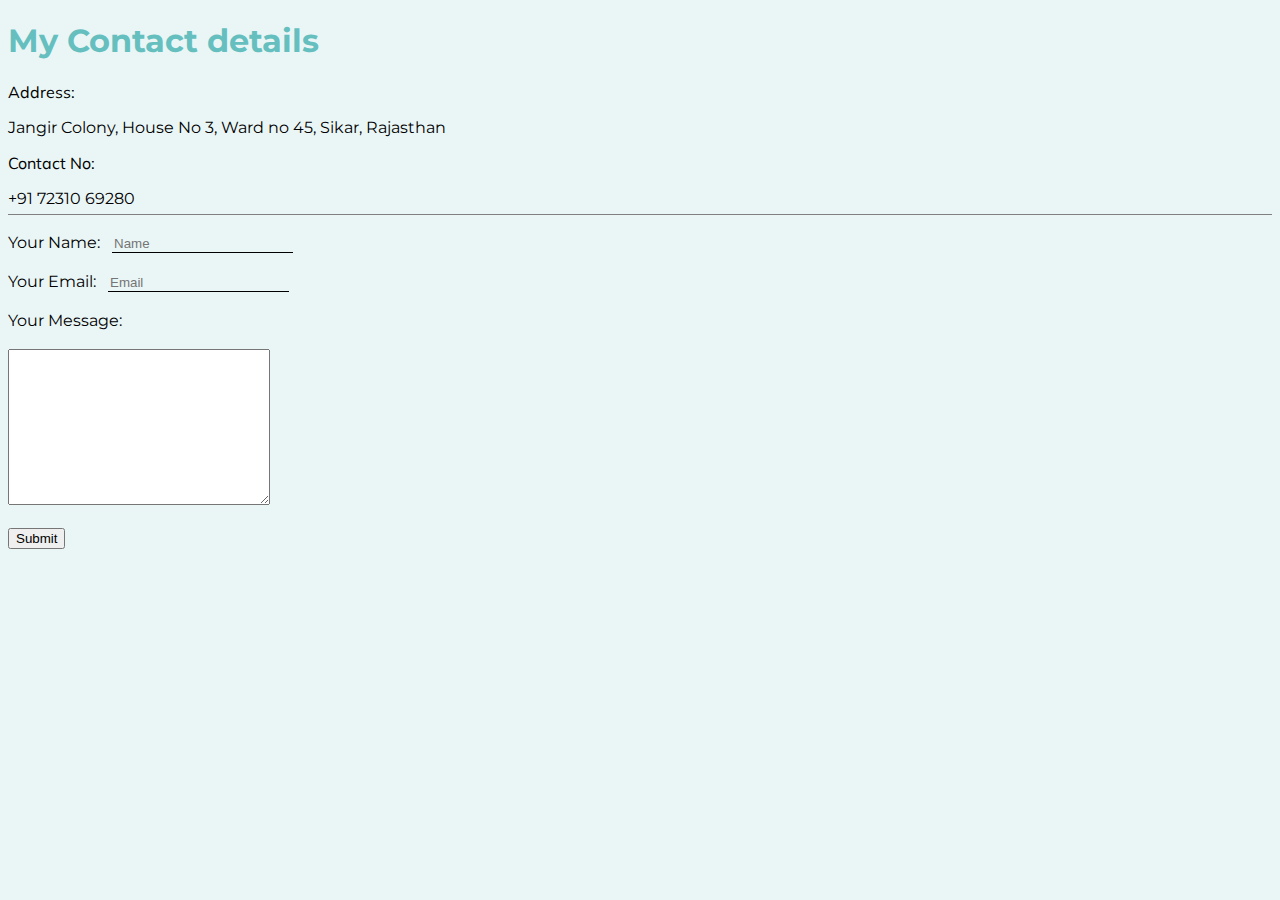
<file: contactme.html>
<!DOCTYPE html>
<html lang="en">
<head>
    <meta charset="UTF-8">
    <meta name="viewport" content="width=device-width, initial-scale=1.0">
    <title>Contact Me</title>
    
    <link rel="icon" href="favicon.ico">
    <link href="https://fonts.googleapis.com/css2?family=Montserrat&family=Sacramento&display=swap" rel="stylesheet">
<link rel="stylesheet" href="contactME.css">
<link href="https://fonts.googleapis.com/css2?family=Muli:wght@200&display=swap" rel="stylesheet">
</head>
<body>

<h1>My Contact details</h1>
<p class="p1">Address: <p>Jangir Colony, House No 3, Ward no 45, Sikar, Rajasthan</p> 
</p>
<p class="p1">Contact No:</p>   <p> +91 72310 69280</p>
<hr>

    <form action="mailto:ajayjangir0044@gmail.com" method="post" enctype="text/plain">
    
        <label for="Name">Your Name:&nbsp&nbsp</label>
        <input type="text" placeholder="Name" name="Name"><br><br>
    <label for="Email">Your Email:&nbsp&nbsp</label>
    <input type="email"placeholder="Email" name="Email"><br><br>
    <label for="Message" placeholder="">Your Message: &nbsp&nbsp</label><br><br>
    
    <textarea name="Message" id="" cols="30" rows="10"></textarea><br><br>
    
    <input type="submit">
    
    
    </form>
</body>
</html>
</file>
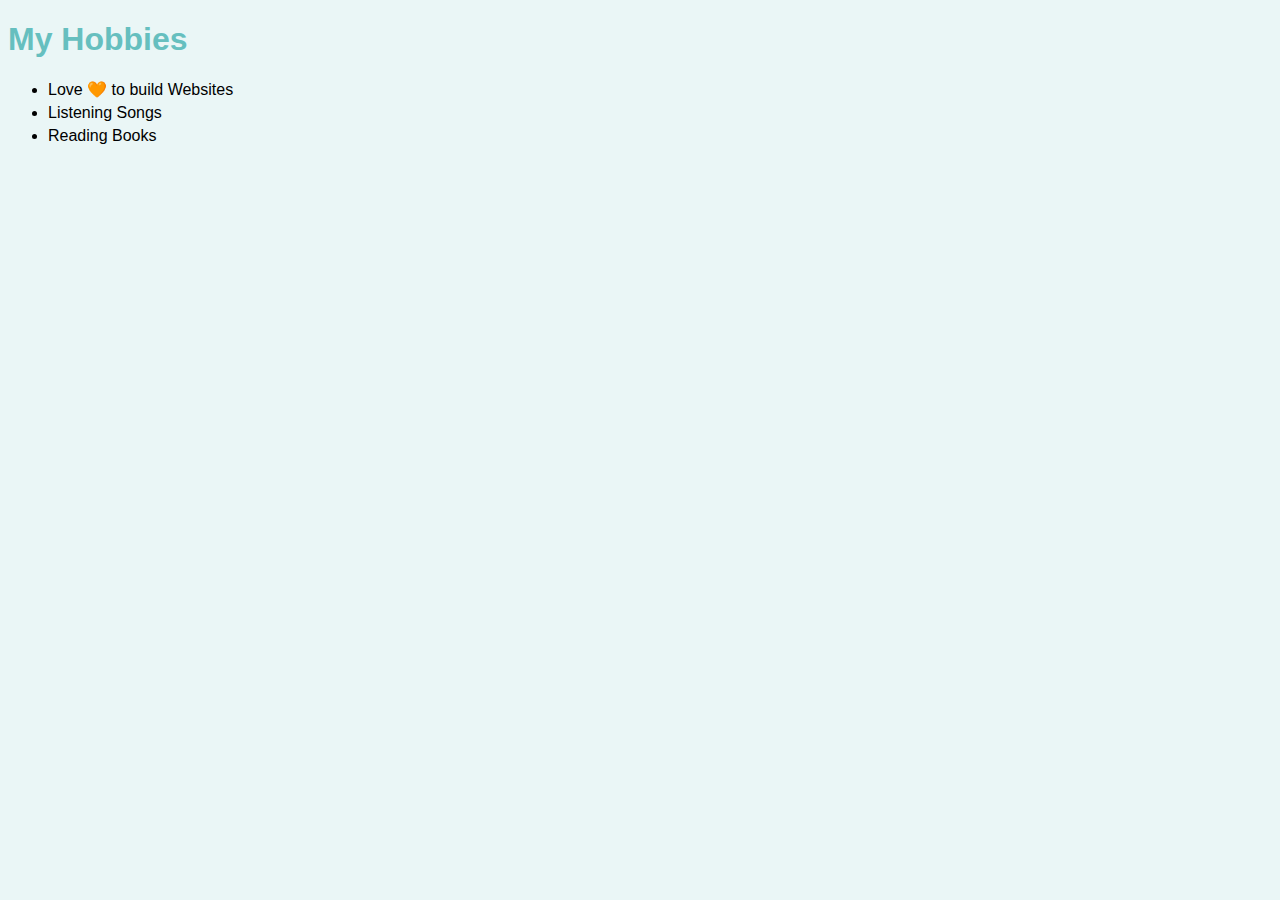
<file: hobbies.html>
<!DOCTYPE html>
<html lang="en">
<head>
    <meta charset="UTF-8">
    <meta name="viewport" content="width=device-width, initial-scale=1.0">
    <link rel="stylesheet" href="hobbies.css">
    <title>My Hobbies </title>
</head>
<body>
    <table>
        <tr><h1>My Hobbies</h1></tr>
        <tr>
           <ul>
               <li class="list">Love 🧡 to build Websites</li>
               <li class="list"> Listening Songs </li>
               <li class="list"> Reading Books</li>
           </ul> 
        </tr>
    </table>
</body>
</html>
</file>
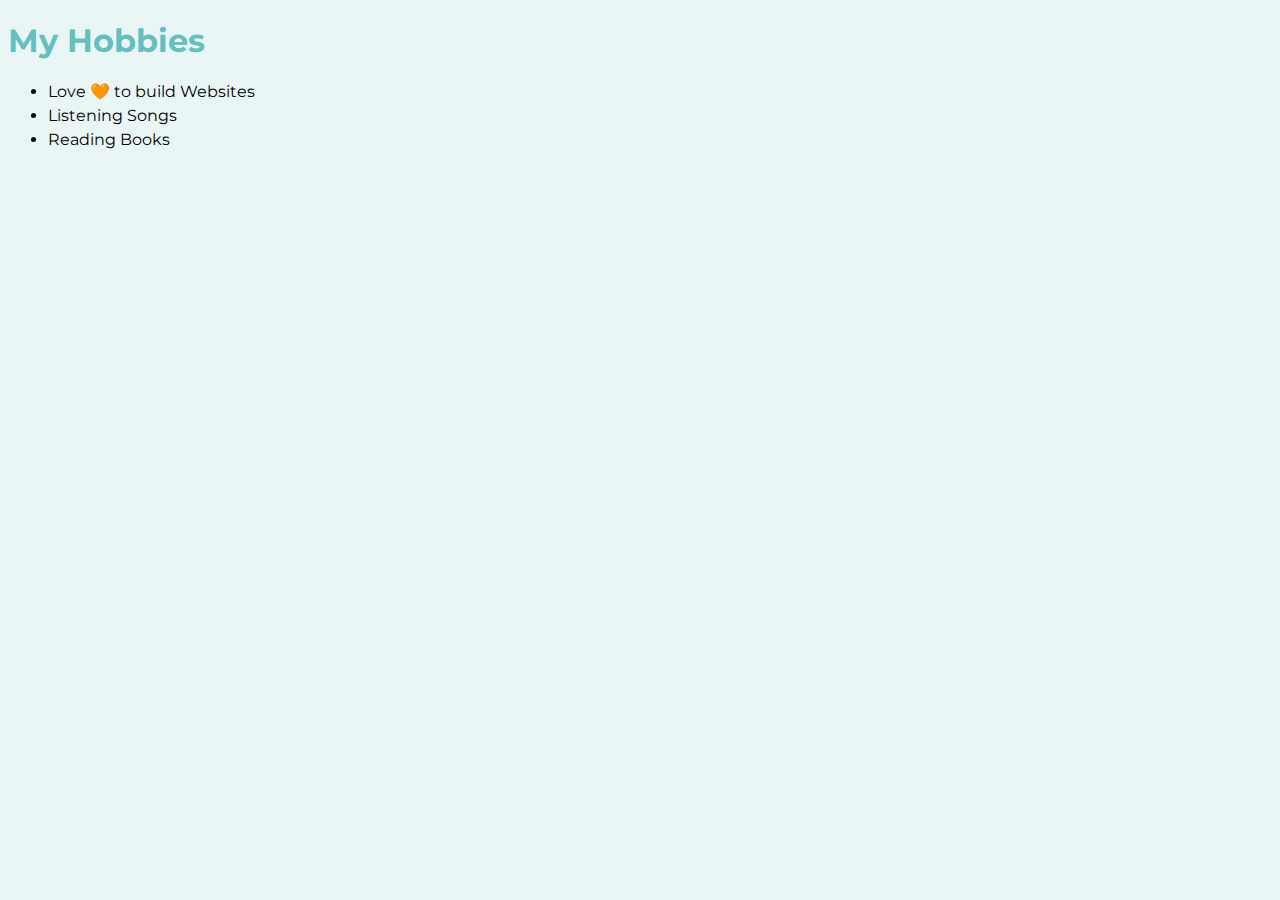
<file: docs/hobbies.html>
<!DOCTYPE html>
<html lang="en">
<head>
    <meta charset="UTF-8">
    <meta name="viewport" content="width=device-width, initial-scale=1.0">
    <link rel="stylesheet" href="hobbies.css">
    
    <link rel="icon" href="favicon.ico">
    <link href="https://fonts.googleapis.com/css2?family=Montserrat&family=Sacramento&display=swap" rel="stylesheet">
    <title>My Hobbies </title>
</head>
<body>
    <table>
        <tr><h1>My Hobbies</h1></tr>
        <tr>
           <ul>
               <li class="list">Love 🧡 to build Websites</li>
               <li class="list"> Listening Songs </li>
               <li class="list"> Reading Books</li>
           </ul> 
        </tr>
    </table>
</body>
</html>
</file>
<file: contactME.css>
h1 {
    font-family: 'Montserrat', sans-serif;
    color: #66BFBF;
}

body {
    background-color: #EAF6F6;
    font-family: 'Montserrat', sans-serif;

}

.p1 {
    font-family: 'Muli', sans-serif;
}

hr {

    background-color: gray;
    transform: translate(0px, -10px);
    border-width: 0px;
    height: 1px;
}

input[type="text"],
input[type="email"] {

    background: transparent;
    border: none;
    outline: none;
    border-bottom: 1px solid black;
}

button[type="submit"] {
    border: none;
    outline: none;
    border-radius: 20px;
    width: 100px;
    height: 40px;
    margin-top: 20px;
    font-size: 15px;
    

    background-color: #aacfcf;
}

button[type="submit"]:hover {
    color:green;
}
</file>
<file: hobbies.css>
body {
    background-color: #EAF6F6;
    font-family: 'Montserrat', sans-serif;

}

h1 {
    color: #66BFBF;
}
.list
{
    margin-top: 5px;
}
</file>
<file: docs/hobbies.css>
body {
    background-color: #EAF6F6;
    font-family: 'Montserrat', sans-serif;

}

h1 {
    color: #66BFBF;
}
.list
{
    margin-top: 5px;
}
</file>
